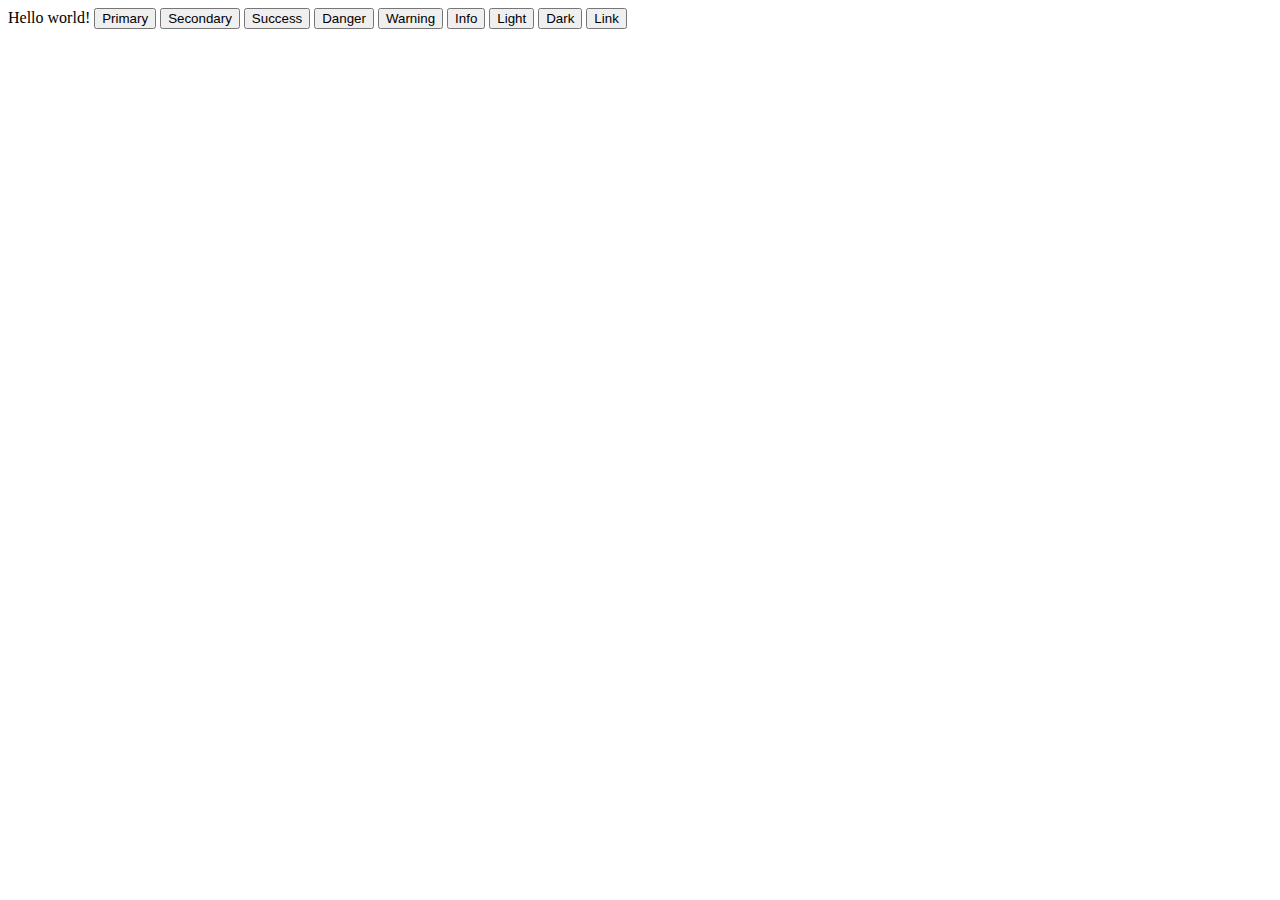
<file: index.html>
<!doctype html>
<html class="no-js" lang="">

<head>
  <meta charset="utf-8">
  <title></title>
  <meta name="description" content="">
  <meta name="viewport" content="width=device-width, initial-scale=1">

  <meta property="og:title" content="">
  <meta property="og:type" content="">
  <meta property="og:url" content="">
  <meta property="og:image" content="">

  <link href="https://cdn.jsdelivr.net/npm/bootstrap@5.0.2/dist/css/bootstrap.min.css" rel="stylesheet" integrity="sha384-EVSTQN3/azprG1Anm3QDgpJLIm9Nao0Yz1ztcQTwFspd3yD65VohhpuuCOmLASjC" crossorigin="anonymous">

  <meta name="theme-color" content="#fafafa">


<body>
Hello world!
</body>
<button type="button" class="btn btn-primary">Primary</button>
<button type="button" class="btn btn-secondary">Secondary</button>
<button type="button" class="btn btn-success">Success</button>
<button type="button" class="btn btn-danger">Danger</button>
<button type="button" class="btn btn-warning">Warning</button>
<button type="button" class="btn btn-info">Info</button>
<button type="button" class="btn btn-light">Light</button>
<button type="button" class="btn btn-dark">Dark</button>

<button type="button" class="btn btn-link">Link</button>
</file>
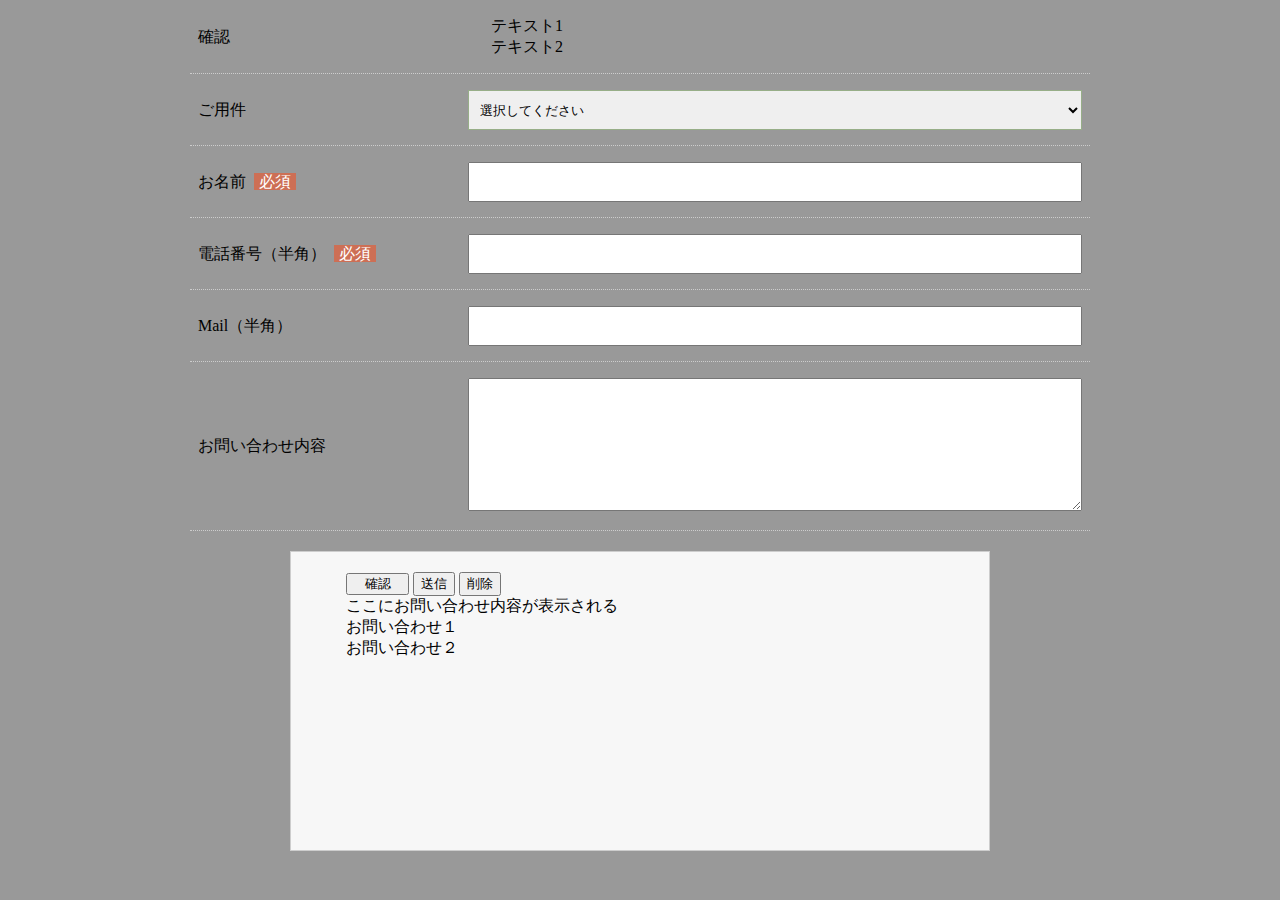
<file: お問いあわせ.html>
<!DOCTYPE html>
<html>

<head>
  <meta charset="utf-8">
  <title></title>
  <link rel="stylesheet" type="text/css" href="お問い合わせ.css">
</head>

<body>
  <div class="box_con">
    <form>
      <table class="formTable">
        <tr>
          <th>確認</th>
          <td>
            <div class="box_br">
              <label>
                <input name="contact_type" type="radio" value="1" class="radio02-input in_top" id="radio02-01">
                <label for="radio02-01">テキスト1</label>
              </label>
            </div>
            <div class="box_br">
              <label>
                <input name="contact_type" type="radio" value="1" class="radio02-input in_top" id="radio02-02">
                <label for="radio02-02">テキスト2</label>
              </label>
            </div>
          </td>
        </tr>
        <tr>
          <th>ご用件</th>
          <td><select name="ご用件">
              <option value="">選択してください</option>
              <option value="ご質問・お問い合わせ">ご質問・お問い合わせ</option>
              <option value="リンクについて">リンクについて</option>
            </select></td>
        </tr>
        <tr>
          <th>お名前<span>必須</span></th>
          <td><input size="20" type="text" name="お名前" /></td>
        </tr>
        <tr>
          <th>電話番号（半角）<span>必須</span></th>
          <td><input size="30" type="text" name="電話番号" /></td>
        </tr>
        <tr>
          <th>Mail（半角）</th>
          <td><input size="30" type="text" name="Email" /></td>
        </tr>
        <tr>
          <th>お問い合わせ内容<br /></th>
          <td><textarea name="お問い合わせ内容" cols="50" rows="5"></textarea></td>

        </tr>
      </table>
      <div class="con_pri">
        <div class="box_pri">

          <span><input type="submit" value="　 確認 　" /></span>
          <button type='button' id="button">送信</button>
          <button type='button' id="delete-button">削除</button>
          </p>
    </form>
    <div class="">
      <ul class="q-list">
        <li>ここにお問い合わせ内容が表示される</li>
        <li>お問い合わせ１</li>
        <li>お問い合わせ２</li>
      </ul>
    </div>
  </div>
  <script src="https://code.jquery.com/jquery-3.2.1.min.js"
    integrity="sha256-hwg4gsxgFZhOsEEamdOYGBf13FyQuiTwlAQgxVSNgt4=" crossorigin="anonymous">
    </script>
  <script>
    $(function () {
      $("#button").on('click', function () {
        console.log("test");
        let textarea = $("textarea");
        console.log(textarea.val());
        let forma = textarea.val();
        $('ul').append(`<li>${forma}</li>`);
        $('textarea').val("");
      });

      $("#delete-button").on('click', function () {
        $('ul').empty();
      });
    });
  </script>
</body>

</html>
</file>
<file: お問い合わせ.css>
html {
    overflow-y: scroll;
  }
  body,div,dl,dt,dd,ul,ol,li,h1,h2,h3,h4,h5,h6,pre,form,fieldset,input,textarea,p,blockquote,th,td {
    margin: 0;
    padding: 0;
  }
  address,caption,cite,code,dfn,em,strong,th,var {
    font-style: normal;
  }
  table {
    border-collapse: collapse;
    border-spacing: 0;
  }
  caption,th {
    text-align: left;
  }
  q:before,q:after {
    content: '';
  }
  object,embed {
    vertical-align: top;
  }
  hr,legend {
    display: none;
  }
  h1,h2,h3,h4,h5,h6 {
    font-size: 100%;
  }
  img,abbr,acronym,fieldset {
    border: 0;
  }
  li {
    list-style-type: none;
  }
  sup {
    vertical-align: super;
    font-size: 0.5em;
  }
  img {
    vertical-align: top;
  }
  i {
    font-style: normal;
  }
  
  .box_con {
    max-width: 900px;
    margin: 0  auto;
  }
  @media only screen and (max-width: 768px) {
    .box_con {
      width: 95%;
    }
  }
  .box_con form {
    width: 100%;
  }
  .box_con form table {
    width: 100%;
  }
  .box_con form table tr {
    position: relative;
  }
  .box_con form table tr:after {
    content: "";
    position: absolute;
    width: 100%;
    left: 0;
    bottom: 0;
    height: 1px;
    border-bottom: dotted #cdcdcd 1px;
  }
  .box_con form table tr th {
    width: 30%;
    font-weight: normal;
    padding: 1em .5em;
    -moz-box-sizing: border-box;
    -webkit-box-sizing: border-box;
    box-sizing: border-box;
  }
  @media only screen and (max-width: 768px) {
    .box_con form table tr th {
      text-align: center;
      width: 100%;
      display: block;
      background: #97ae88;
      padding: .8em .2em;
      color: #fff;
    }
  }
  .box_con form table tr th span {
    background: #cd6f55;
    padding: 0 .3em;
    color: #fff;
    margin-left: .5em;
    -moz-box-sizing: border-box;
    -webkit-box-sizing: border-box;
    box-sizing: border-box;
  }
  .box_con form table tr td {
    padding: 1em .5em;
    -moz-box-sizing: border-box;
    -webkit-box-sizing: border-box;
    box-sizing: border-box;
  }
  @media only screen and (max-width: 768px) {
    .box_con form table tr td {
      padding: 1.5em .5em;
      display: block;
      width: 100%;
    }
  }
  .box_con form table tr .box_br {
    display: block;
  }
  .box_con form table tr select {
    border: 1px solid #97ae88;
  }
  .box_con form table tr label input {
    cursor: pointer;
    display: none;
    vertical-align: middle;
  }
  .box_con form table tr .radio02-input + label {
    padding-left: 23px;
    margin-right: 20px;
    position: relative;
  }
  .box_con form table tr .radio02-input + label:before {
    content: "";
    display: block;
    position: absolute;
    top: 50%;
    left: 0;
    width: 16px;
    height: 16px;
    border: 1px solid #999;
    border-radius: 50%;
    -moz-transform: translateY(-50%);
    -ms-transform: translateY(-50%);
    -webkit-transform: translateY(-50%);
    transform: translateY(-50%);
  }
  .box_con form table tr .radio02-input:checked + label:after {
    content: "";
    display: block;
    position: absolute;
    top: 50%;
    left: 3px;
    width: 12px;
    height: 12px;
    background: #97ae88;
    border-radius: 50%;
    -moz-transform: translateY(-50%);
    -ms-transform: translateY(-50%);
    -webkit-transform: translateY(-50%);
    transform: translateY(-50%);
  }
  .box_con form table tr select, .box_con form table tr input, .box_con form table tr textarea {
    width: 100%;
    height: 3em;
    padding: .5em;
    -moz-box-sizing: border-box;
    -webkit-box-sizing: border-box;
    box-sizing: border-box;
  }
  .box_con form table tr textarea {
    height: 10em;
  }
  
  
  .con_pri {
    max-width: 700px;
    margin: 0  auto;
  }
  @media only screen and (max-width: 768px) {
    .con_pri {
      width: 95%;
    }
  }
  .con_pri .box_pri {
    height: 300px;
    overflow-y: scroll;
    border: 1px solid #cdcdcd;
    background: #f7f7f7;
    -moz-box-sizing: border-box;
    -webkit-box-sizing: border-box;
    box-sizing: border-box;
    margin-top: 20px;
    padding: 20px 55px;
  }
  @media only screen and (max-width: 768px) {
    .con_pri .box_pri {
      margin-top: 4%;
      padding: 3%;
    }
  }
  @media only screen and (min-width: 769px) and (max-width: 1024px) {
    .con_pri .box_pri {
      padding: 4%;
    }
  }
  .con_pri .box_pri .box_tori {
    text-align: left;
    margin-top: 40px;
  }
  @media only screen and (max-width: 768px) {
    .con_pri .box_pri .box_tori {
      margin-top: 4%;
    }
  }
  .con_pri .box_pri .box_tori h4 {
    font-weight: normal;
    margin-bottom: 30px;
    font-size: 150%;
  }
  @media only screen and (max-width: 768px) {
    .con_pri .box_pri .box_tori h4 {
      margin-bottom: 4%;
    }
  }
  .con_pri .box_pri .box_tori .txt {
    padding: 0 20px;
  }
  @media only screen and (max-width: 768px) {
    .con_pri .box_pri .box_tori .txt {
      padding: 0;
    }
  }
  .con_pri .box_pri .box_num {
    margin-top: 30px;
  }
  @media only screen and (max-width: 768px) {
    .con_pri .box_pri .box_num {
      margin-top: 5%;
    }
  }
  .con_pri .box_pri .box_num h4 {
    font-weight: normal;
    font-size: 113%;
  }
  .con_pri .box_pri .box_num .txt {
    padding: 10px 0 0 20px;
  }
  @media only screen and (max-width: 768px) {
    .con_pri .box_pri .box_num .txt {
      padding: 3% 0 0 3%;
    }
  }
  
  .box_check {
    text-align: center;
    margin: 1em auto;
  }
  .box_check label {
    display: inline-block;
  }
  .box_check label span {
    margin-left: .3em;
  }
  
  .btn {
    text-align: center;
  }
  .btn input {
    display: inline-block;
    background: #eee;
    padding: .5em 4em;
    color: #000;
    text-decoration: none;
    cursor: pointer;
    border: none;
    -moz-transition: all 0.4s;
    -o-transition: all 0.4s;
    -webkit-transition: all 0.4s;
    transition: all 0.4s;
  }
  .btn input:hover {
    filter: progid:DXImageTransform.Microsoft.Alpha(Opacity=70);
    opacity: 0.7;
  }

  body {
    background-color: #999;
  }
</file>
